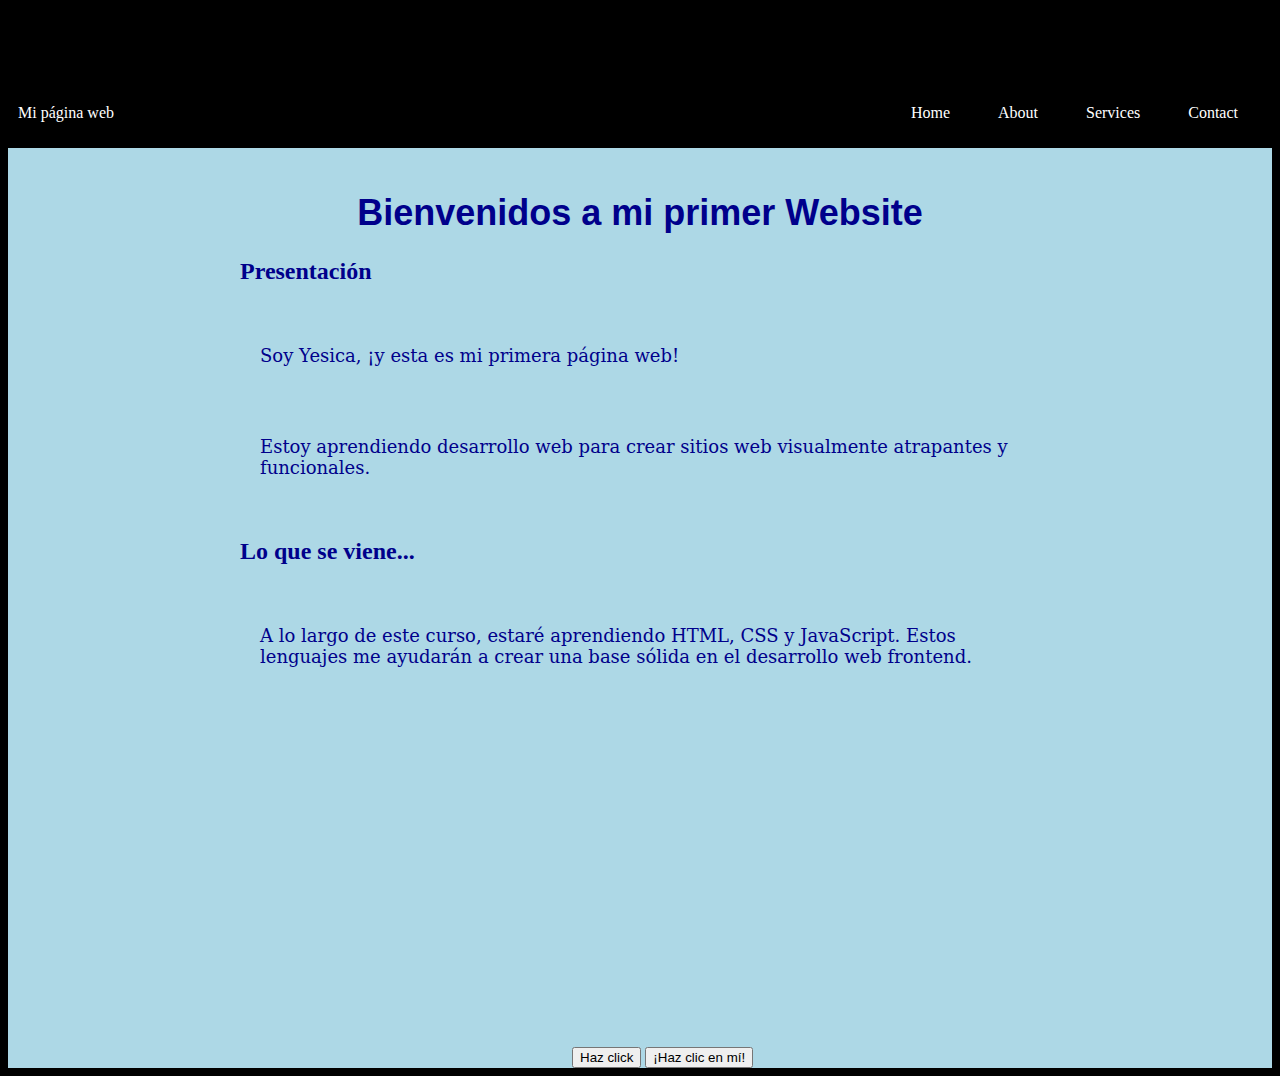
<file: Index.html>
<!DOCTYPE html>
<html lang="en">
<head>
    <meta charset="UTF-8">
    <meta http-equiv="X-UA-Compatible" content="IE=edge">
    <meta name="viewport" content="width=device-width, initial-scale=1.0">
    <title>MI pagina</title>
    <link rel="stylesheet" href="estilos.css" type="text/css">
</head>
<body>
        <header class="container-nav">
        <nav class="navbar">
        <!-- Contenido de la barra de navegación -->
        </nav>
        </header>
        <main>
        <!-- Contenido principal -->
        </main>
        <footer>
        <!-- Contenido del pie de página -->
        </footer>
        </body>
        
    <div class="container-nav">
        <nav class="navbar" role="navigation">
            <a href="#" class="brand">Mi página web</a>
            <ul class="nav-links">
                <li><a href="Index.html">Home</a></li>
                <li><a href="about.html">About</a></li>
                <li><a href="services.html">Services</a></li>
                <li><a href="contact.html">Contact</a></li>
            </ul>
        </nav>
        <button class="button-menu-toggle">Menu</button>
    </div>
    <div class="contenedor">
            <h1>Bienvenidos a mi primer Website</h1>
            <section>
            <h2>Presentación</h2>
            <p>Soy Yesica, ¡y esta es mi primera página web!</p>
            <p>Estoy aprendiendo desarrollo web para crear sitios web visualmente
            atrapantes y funcionales.</p>
            </section>
            <section>
            <h2>Lo que se viene...</h2>
            <p>
            A lo largo de este curso, estaré aprendiendo HTML, CSS y JavaScript. Estos
            lenguajes me ayudarán a crear una base sólida en el desarrollo web frontend.
            </p>
            </section>
            </div>
            <iframe width="560" height="315" src="https://www.youtube.com/embed/buJC2pLStB0" title="YouTube video player" frameborder="0" allow="accelerometer; autoplay; clipboard-write; encrypted-media; gyroscope; picture-in-picture; web-share" allowfullscreen></iframe>
    </div>
    <Button onclick="showAlert()">Haz click</Button>
    <button onClick="showAlert()" aria-label="Dispara una alerta de saludo">¡Haz
        clic en mí!</button>        
    <script src="script.js"></script>
</body>
</html>
</file>
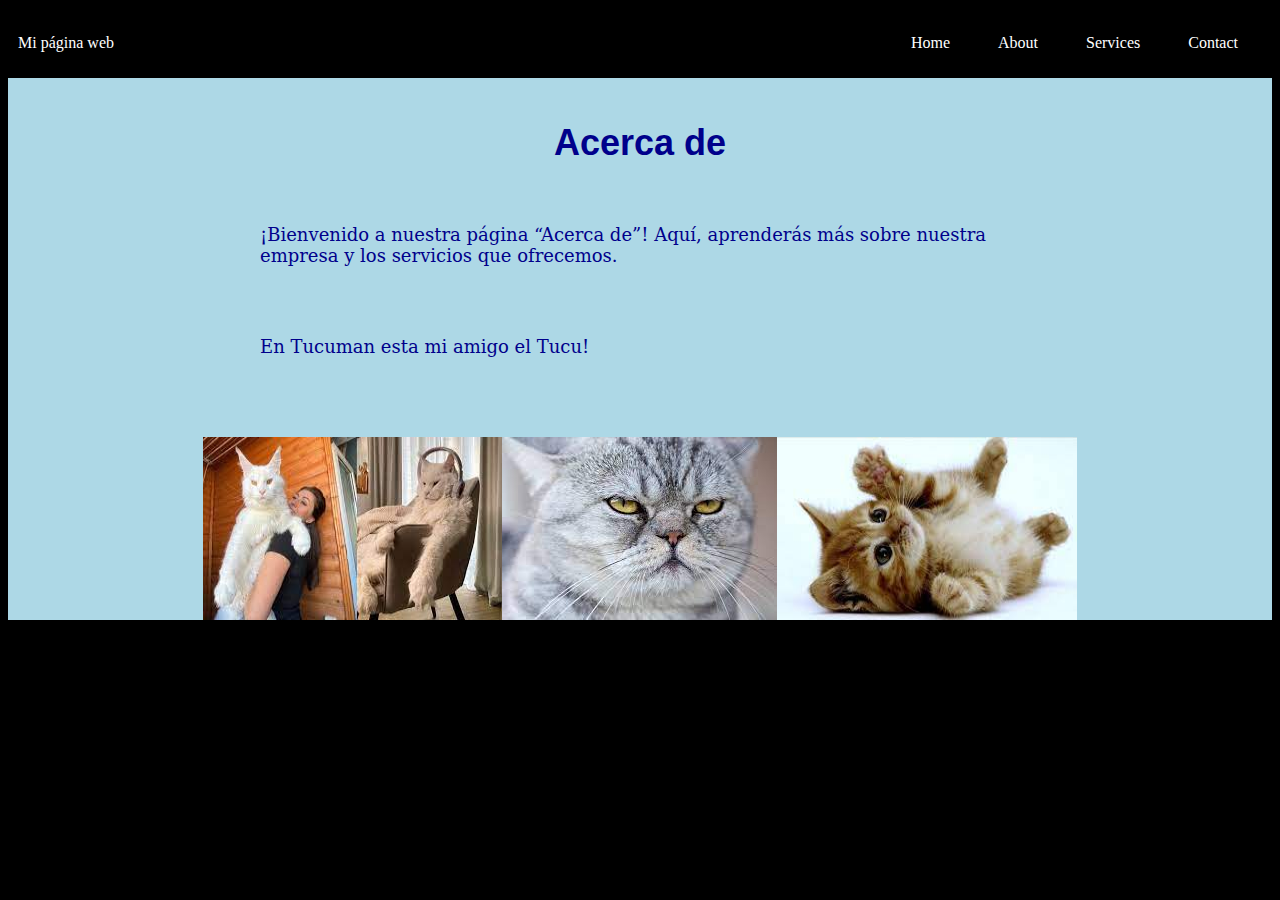
<file: about.html>
<!DOCTYPE html>
<html lang="en">
<head>
    <meta charset="UTF-8">
    <meta http-equiv="X-UA-Compatible" content="IE=edge">
    <meta name="viewport" content="width=device-width, initial-scale=1.0">
    <title>MI pagina</title>
    <link rel="stylesheet" href="estilos.css" type="text/css">
</head>
<body>
    <div class="container-nav">
        <nav class="navbar" role="navigation">

            <a href="#" class="brand">Mi página web</a>
            <ul class="nav-links">
                <li><a href="Index.html">Home</a></li>
                <li><a href="about.html">About</a></li>
                <li><a href="services.html">Services</a></li>
                <li><a href="contact.html">Contact</a></li>
            </ul>
        </nav>
        <button class="button-menu-toggle">Menu</button>
    </div>
    <div class="contenedor">
        <h1>Acerca de</h1>
<p>¡Bienvenido a nuestra página “Acerca de”! Aquí, aprenderás más sobre
nuestra empresa y los servicios que ofrecemos.</p>
<p>En Tucuman esta mi amigo el Tucu!</p>
</div>
<div class="img-container">
        <img src="imagen 1.jpeg" alt= "Gato" />
        <img src="imagen 2.jpeg" alt="Gatito" />
        <img src="imagen 3.jpeg" alt="Gatote" />
    </div>
    <script src="script.js"></script>
</body>
</html>
</file>
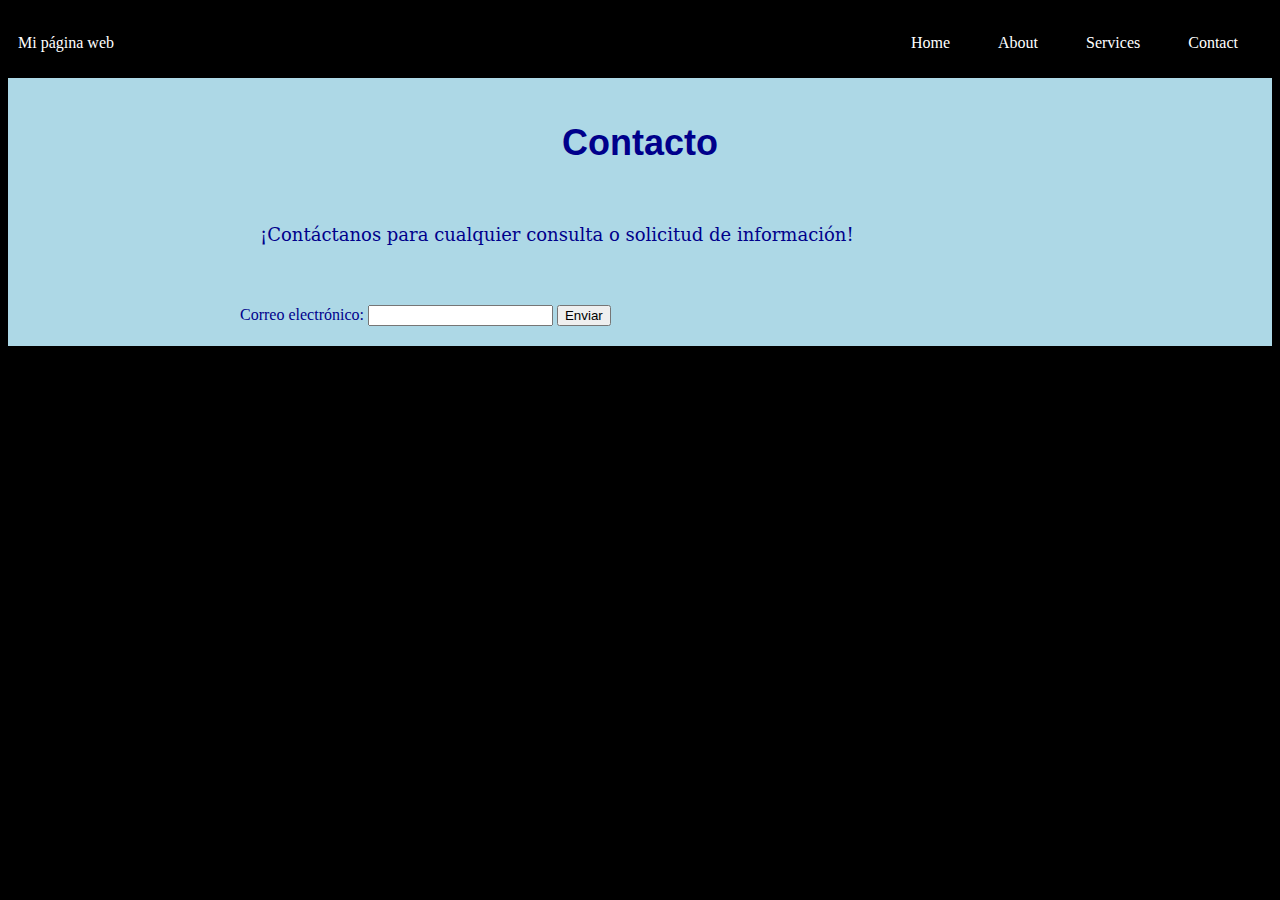
<file: contact.html>
<!DOCTYPE html>
<html lang="en">
<head>
    <meta charset="UTF-8">
    <meta http-equiv="X-UA-Compatible" content="IE=edge">
    <meta name="viewport" content="width=device-width, initial-scale=1.0">
    <title>MI pagina</title>
    <link rel="stylesheet" href="estilos.css" type="text/css">
</head>
<body>
    <div class="container-nav">
        <nav class="navbar" role="navigation">
            <a href="#" class="brand">Mi página web</a>
            <ul class="nav-links">
                <li><a href="Index.html">Home</a></li>
                <li><a href="about.html">About</a></li>
                <li><a href="services.html">Services</a></li>
                <li><a href="contact.html">Contact</a></li>
            </ul>
        </nav>
        <button class="button-menu-toggle">Menu</button>
    </div>
    <div class="contenedor">
        <h1>Contacto</h1>
<p>¡Contáctanos para cualquier consulta o solicitud de información!</p>
<form id="myForm">
    <label for="email">Correo electrónico:</label>
    <input type="email" id="email" name="email" required>
    <button type="submit">Enviar</button>
</form>
    </div>

    <script src="script.js"></script>
</body>
</html>
</file>
<file: estilos.css>
html{
  background:black
  }

body{
    background-color: lightblue;
    color:darkblue;
}

h1 {
    font-family: 'arial','helvetica';
    font-size: 36px;
    text-align: center;
}

p {
    font-family: 'Georgia','serif';
    font-size: 18px;
    margin: 50px 10px;
    padding: 10px ;
}

.contenedor{
  max-width: 800px;
  margin: auto;
  padding: 20px;
}

.row {
  display: flex;
  flex-wrap: wrap;
  margin: 10px;
}

.column {
  flex: 1;
  padding: 10px;
}


@media (max-width: 600px) {
  .column {
    flex: 100%;
  }
}

.container-nav {
  display: flex;
  padding: 10px;
  height: 50px;
  background-color: black;
}

.navbar {
  display: flex;
  justify-content: space-between;
  width: 100%;
}
.brand {
  display: flex;
  align-items: center;
}
li>a {
  padding: 8px 24px;
}
li {
  list-style-type: none;
}
a {
  color: white;
  text-decoration:none;
}

.nav-links {
display: flex;
  align-items: center;
}
.button-menu-toggle {
  display: none;
}
.img-container {
  display: flex;
  flex-wrap: wrap;
  justify-content: center;
}

@media (max-width: 768px) {
  .column {
    flex: 100%;
  }
  .nav-links {
    display: none;
  }
  .button-menu-toggle {
    display: block;
    background-color: white;
    border:none;
    border-radius: 50px;
    padding: 0 24px;
    font-family: monospace;
    font-weight: bold;
  font-size: 20px;
  }
  .nav-links.nav-links-responsive {
    position: absolute;
    display: flex;
    background-color: rgba(20,20,20,0.95);
    width: 100%;
    height: 100%;
    top: 70px;
    left: 0;
    flex-direction: column;
    padding-top: 200px;
    align-items: center;
    gap:70px;
  font-size: 40px;
  }
}




/*h1 {
    color:red;
    background-color:grey;
    font-family: 'arial','helvetica';
    font-size: 40px;
    margin: 20px;
  }
  
  p {
    color:yellow;
    background-color: brown;
    font-family: 'helvetica','arial';
    font-size: 20px;
    margin: 40px;
  }*/
</file>
